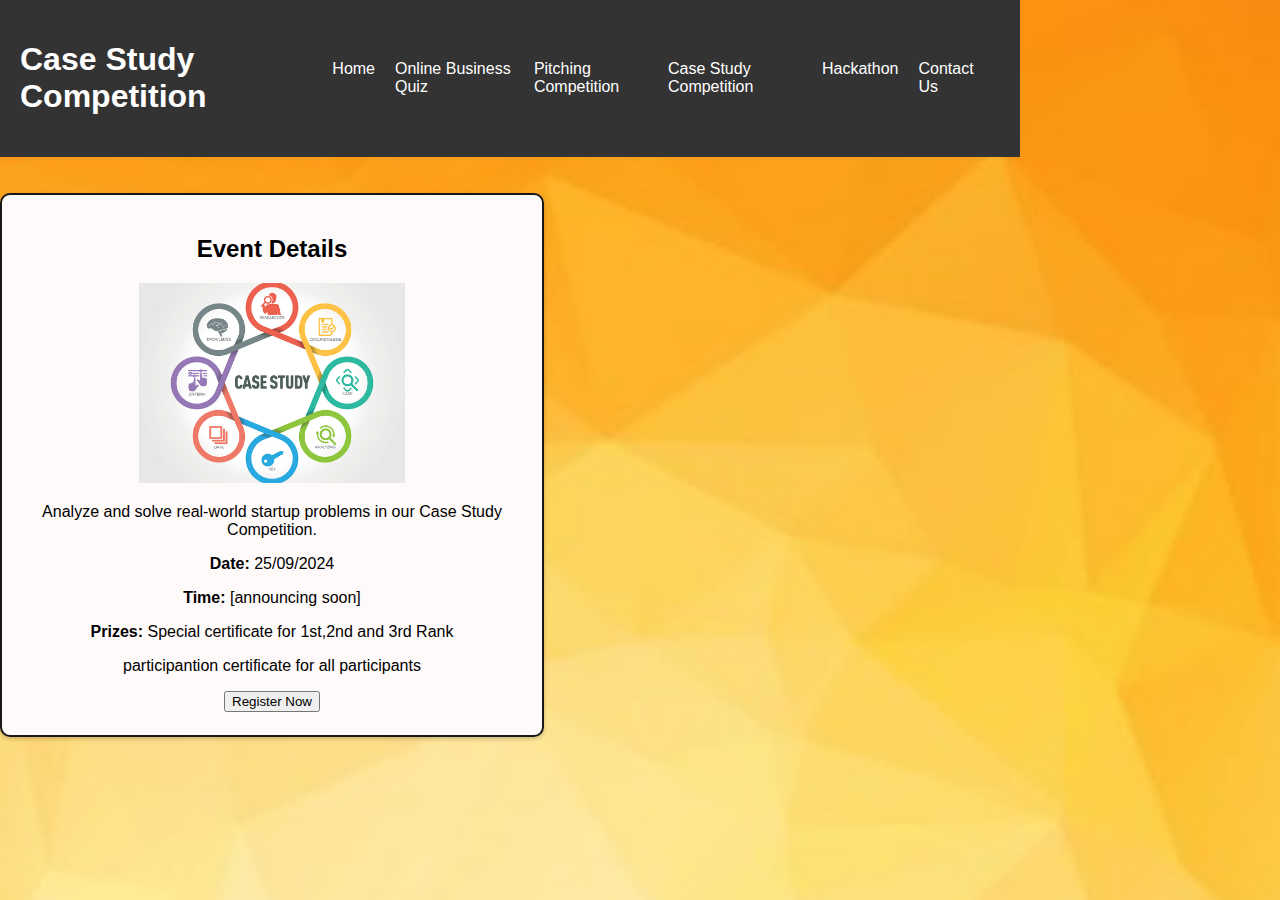
<file: case study.html>
<!DOCTYPE html>
<html lang="en">
<head>
    <meta charset="UTF-8">
    <meta name="viewport" content="width=device-width, initial-scale=1.0">
    <title>Case Study Competition</title>
    <link rel="stylesheet" href="style.css">
</head>
<body>
    <header>
        <h1>Case Study Competition</h1>
        <nav>
            <ul>
                <li><a href="index.html">Home</a></li>
                <li><a href="./quiz.html">Online Business Quiz</a></li>
                <li><a href="./pitching compitition.html">Pitching Competition</a></li>
                <li><a href="./case study.html">Case Study Competition</a></li>
                <li><a href="./Hackathon.html">Hackathon</a></li>
                <li><a href="contact.html">Contact Us</a></li>
            </ul>
        </nav>
    </header>
    <section>
        <br><br>
        <div class="eventer">
        <h2>Event Details</h2>
        <img src="./image/cs.jpeg" height="200px">
        <p>Analyze and solve real-world startup problems in our Case Study Competition.</p>
        <p><strong>Date:</strong> 25/09/2024</p>
        <p><strong>Time:</strong> [announcing soon]</p>
        <p><strong>Prizes:</strong> Special certificate for 1st,2nd and 3rd Rank </p>
        <p> participantion certificate for all participants</p>
        <button>Register Now</button>
        </div>
    </section>
</body>
</html>
</file>
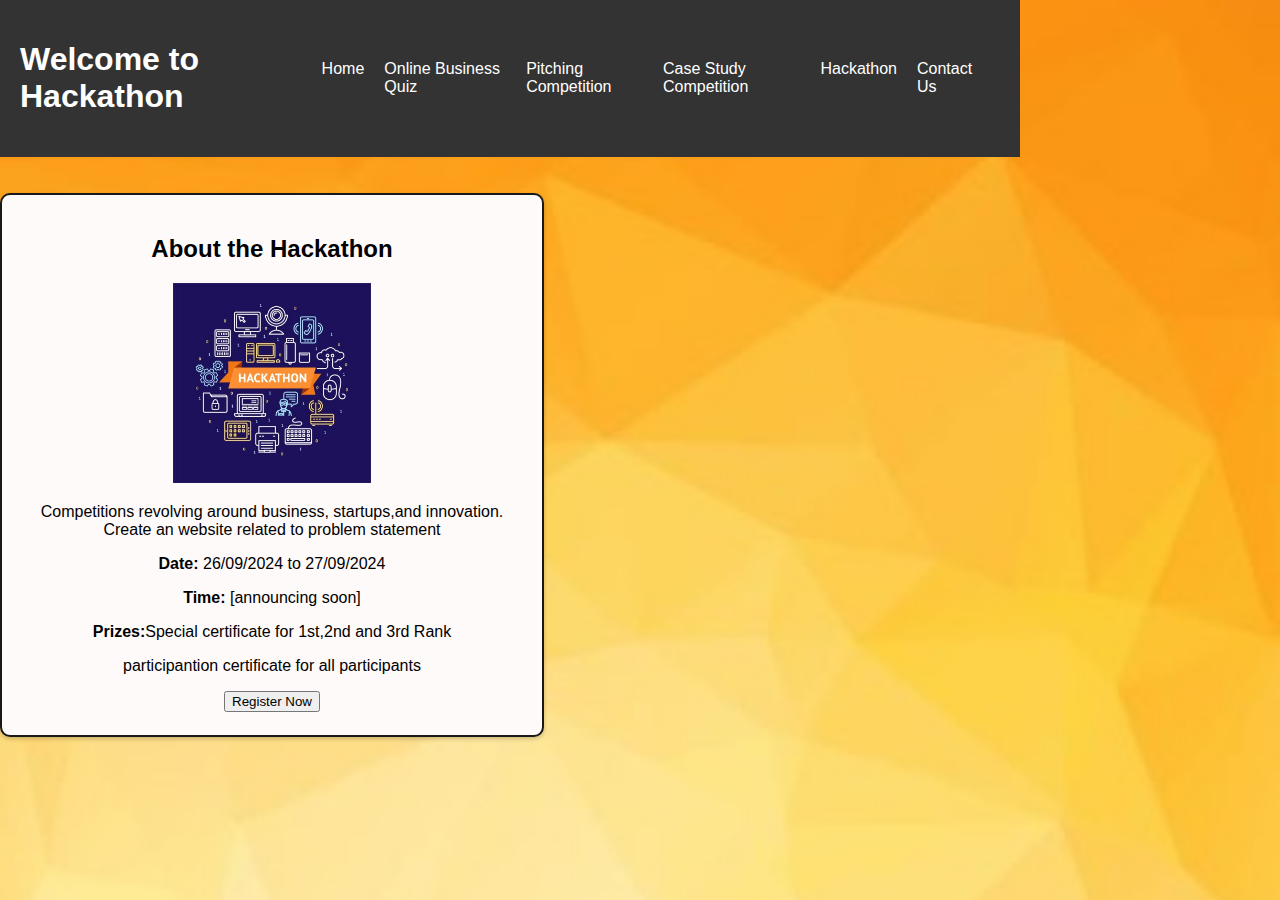
<file: Hackathon.html>
<!DOCTYPE html>
<html lang="en">
<head>
    <meta charset="UTF-8">
    <meta name="viewport" content="width=device-width, initial-scale=1.0">
    <title>B Hackathon</title>
    <link rel="stylesheet" href="style.css">
</head>
<body>
    <header>
        <h1>Welcome to Hackathon</h1>
        <nav>
            <ul>
                <li><a href="./index.html">Home</a></li>
                <li><a href="./quiz.html">Online Business Quiz</a></li>
                <li><a href="./pitching compitition.html">Pitching Competition</a></li>
                <li><a href="./case study.html">Case Study Competition</a></li>
                <li><a href="./Hackathon.html">Hackathon</a></li>
                <li><a href="contact.html">Contact Us</a></li>
            </ul>
        </nav>
    </header>
    <br><br>
    <section>
        <div class = "eventer">
        <h2>About the Hackathon</h2>
        <img src="./image/hack.jpg" height="200px">
        <p>Competitions revolving around business, startups,and innovation. Create an website related to problem statement</p>
        <p><strong>Date:</strong> 26/09/2024 to 27/09/2024</p>
        <p><strong>Time:</strong> [announcing soon]</p>
        <p><strong>Prizes:</strong>Special certificate for 1st,2nd and 3rd Rank </p>
        <p> participantion certificate for all participants</p>
        <button>Register Now</button>
        </div>
    </section>
</body>
</html>
</file>
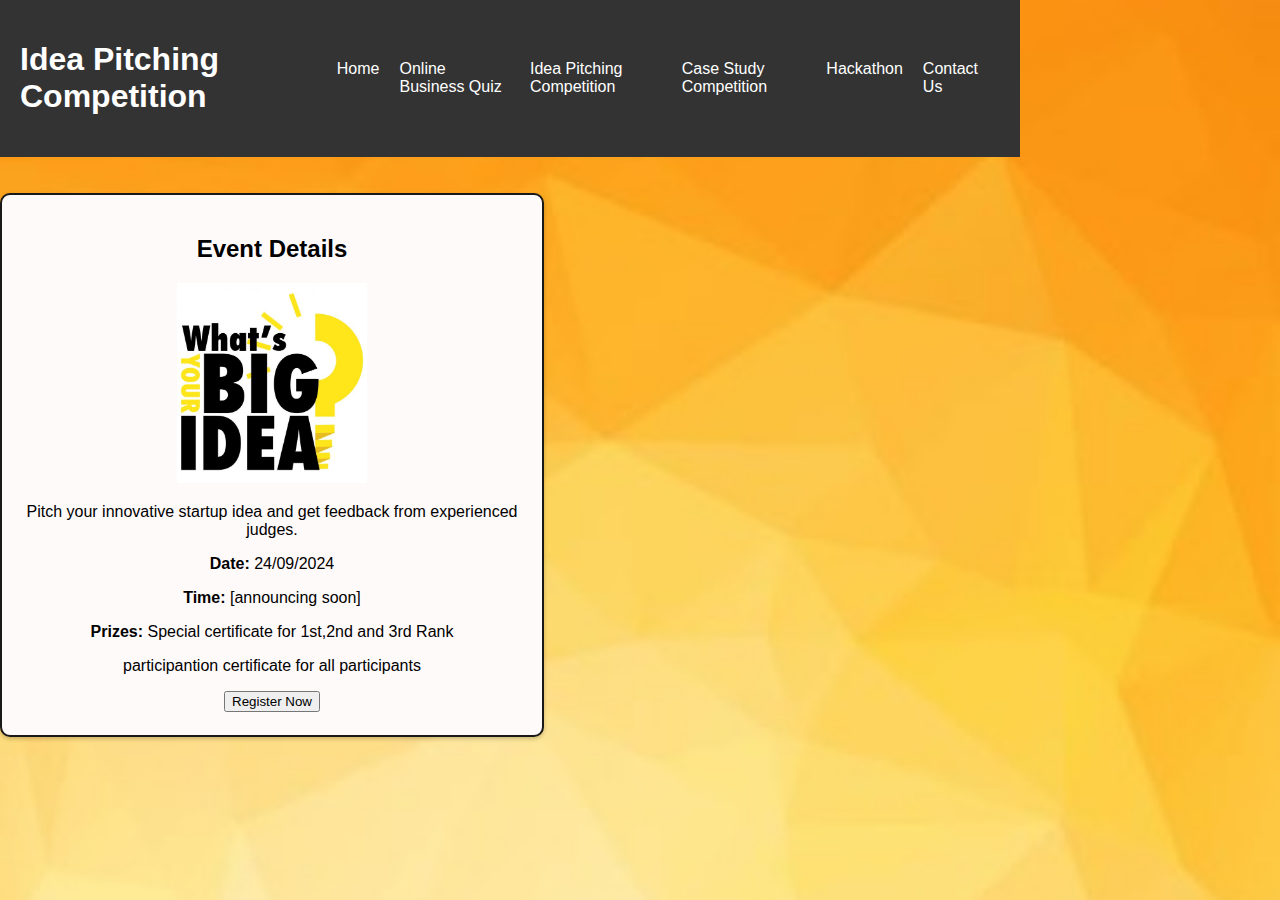
<file: pitching compitition.html>
<!DOCTYPE html>
<html lang="en">
<head>
    <meta charset="UTF-8">
    <meta name="viewport" content="width=device-width, initial-scale=1.0">
    <title>Pitching Competition</title>
    <link rel="stylesheet" href="style.css">
</head>
<body>
    <header>
        <h1>Idea Pitching Competition</h1>
        <nav>
            <ul>
                <li><a href="./index.html">Home</a></li>
                <li><a href="./quiz.html">Online Business Quiz</a></li>
                <li><a href="./pitching compitition.html"> Idea Pitching Competition</a></li>
                <li><a href="./case study.html">Case Study Competition</a></li>
                <li><a href="./Hackathon.html">Hackathon</a></li>
                <li><a href="contact.html">Contact Us</a></li>
            </ul>
        </nav>
    </header>
    <br><br>
    <section>
        <div class="eventer">
        <h2>Event Details</h2>
        <img src="./image/ipc.jpg" height="200px">
        <p>Pitch your innovative startup idea and get feedback from experienced judges.</p>
        <p><strong>Date:</strong> 24/09/2024</p>
        <p><strong>Time:</strong> [announcing soon]</p>
        <p><strong>Prizes:</strong> Special certificate for 1st,2nd and 3rd Rank </p>
        <p> participantion certificate for all participants</p>
        <button>Register Now</button>
        </div>
    </section>
</body>
</html>
</file>
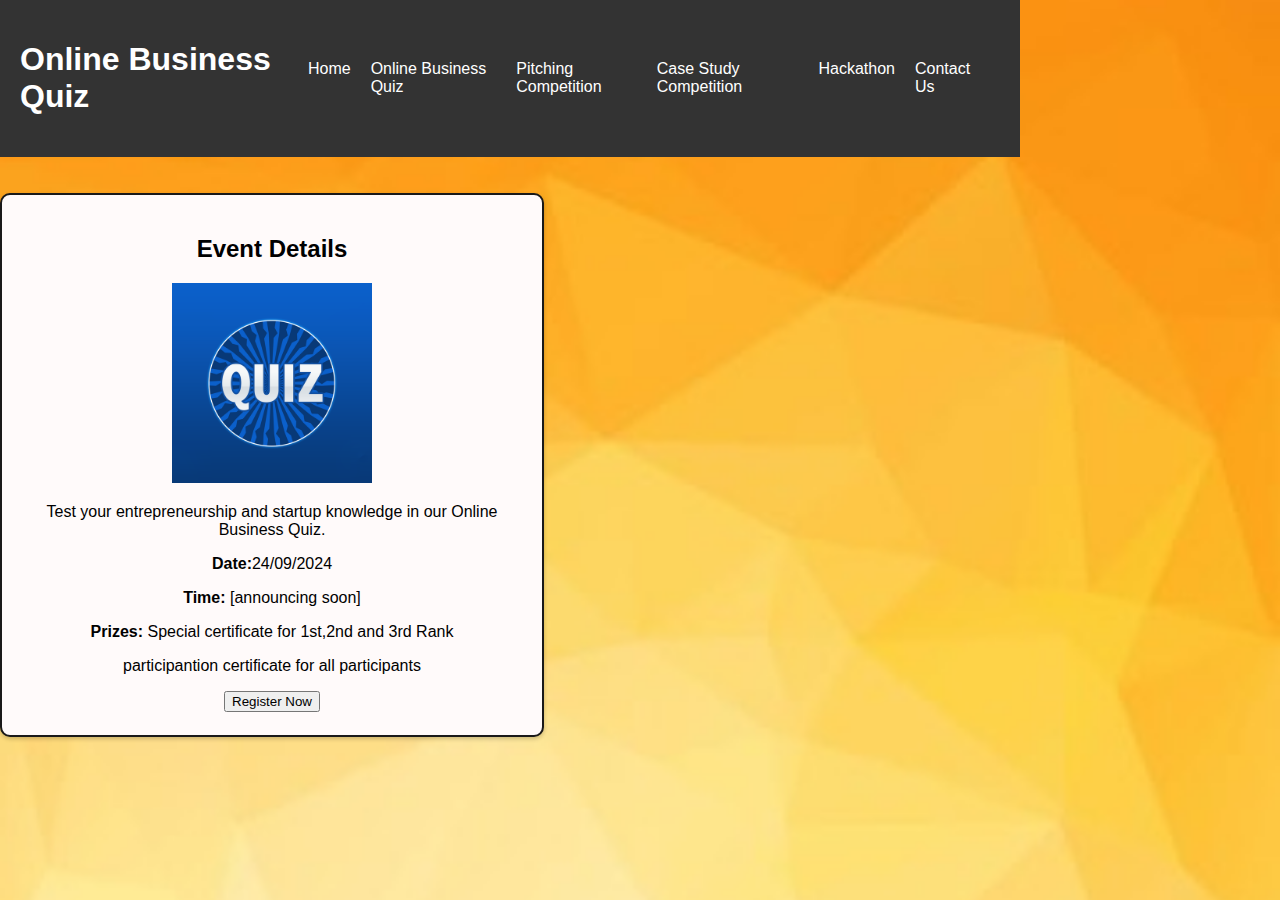
<file: quiz.html>
<!DOCTYPE html>
<html lang="en">
<head>
    <meta charset="UTF-8">
    <meta name="viewport" content="width=device-width, initial-scale=1.0">
    <title>Online Business Quiz</title>
    <link rel="stylesheet" href="style.css">
</head>
<body>
    <header>
        <h1>Online Business Quiz</h1>
        <nav>
            <ul>
                <li><a href="./index.html">Home</a></li>
                <li><a href="./quiz.html">Online Business Quiz</a></li>
                <li><a href="./pitching compitition.html">Pitching Competition</a></li>
                <li><a href="./case study.html">Case Study Competition</a></li>
                <li><a href="./Hackathon.html">Hackathon</a></li>
                <li><a href="contact.html">Contact Us</a></li>
            </ul>
        </nav>
    </header>
    <br><br>
    <section>
        <div class="eventer">
        <h2>Event Details</h2>
        <img src="./image/quiz.png" height="200px">
        <p>Test your entrepreneurship and startup knowledge in our Online Business Quiz.</p>
        <p><strong>Date:</strong>24/09/2024</p>
        <p><strong>Time:</strong> [announcing soon]</p>
        <p><strong>Prizes:</strong> Special certificate for 1st,2nd and 3rd Rank </p>
        <p> participantion certificate for all participants</p>
        <button>Register Now</button>
        </div>
    </section>
</body>
</html>
</file>
<file: style.css>
/* Reset styles */
html{
    background-image: url(IMG_20240914_191640.jpg);
    background-size: cover;
}
.rt{
    background-color: #ccc;
    width: 1020px;
}

body {
    margin: 0;
    padding: 0;
    font-family: Arial, sans-serif;
}

.font{
  font-family: verdana,sans-serif;
  font-size: 30px;
  color: hotpink;
  padding: 60px;
}

/* Header styles */
header {
    display: flex;
   width:980px;
    justify-content: space-between;
    align-items: center;
    padding: 20px;
    background-color: #333;
    color: #fff;
}

.logo img {
  display: flex;
    height: 50px;
}

nav ul {
    list-style: none;
    margin: 0;
    padding: 0;
    display: flex;
}

nav ul li {
    margin-right: 20px;
}

nav ul li a {
    text-decoration: none;
    color: #fff;
}

/* Hero section styles */
.hero {
    display: flex;
    align-items: center;
    background-image: url("hero-background.jpg");
    background-size: cover;
    background-position: center;
    padding: 100px;
}

.hero-content {
    text-align: center;
    color: #fff;
}

.hero-content h1 {
    font-size: 56px;
    font-weight: bold;
    margin-bottom: 20px;
}

.hero-content p {
    font-size: 20px;
    margin-bottom: 30px;
}

.hero-content .btn {
    font-size: 18px;
    padding: 15px 30px;
}

/* Event highlights styles */
.event-cards {
    padding-left: 60px;
    padding-right: 60px;
    padding-bottom:20px;
    padding-top: 20px;
    display: flex;
    flex-wrap: wrap;
    justify-content: space-between;
}

.event-card {
    background-color: #ccc;
    width: 300px;
    margin-bottom: 30px;
    padding: 20px;
    border: none;
    text-align: center;
    border-radius: 20px;
    box-shadow: -30px 30px 20px rgba(0, 0, 0, 0.3);
    transition: transform 0.3s ease-in-out;
}

.event-card:hover {
    transform: scale(1.05);
}

/* About us styles */
.about {
    background-color: #f5f5f5;
    padding: 80px;
}

/* Contact us styles */
.contact {
    background-color: #f5f5f5;
    padding: 80px;
}

/* Footer styles */
footer {
    background-color: #333;
    color: #fff;
    padding: 20px;
}
/* Base color palette */
:root {
    --primary-color: #007bff;
    --secondary-color: #6c757d;
    --background-color: #f8f9fa;
    --text-color: #343a40;
}

/* Color grading filter */
.color-graded {
    filter: sepia(0.4) hue-rotate(10deg) saturate(1.2) brightness(1.1);
}

/* Apply color grading to specific elements */
.hero {
    --primary-color: #ff6347;
    --secondary-color: #f5f5f5;
    --background-color: #222222;
    --text-color: #fff;
}

.hero-content {
    filter: sepia(0.2) hue-rotate(45deg) saturate(1.5) brightness(0.9);
}

.event-card {
    filter: sepia(0.1) hue-rotate(20deg) saturate(1.3) brightness(1.2);
}
.eventer{
    background-color: #fffafa;
    width: 500px;
    height: 500px;
    margin-bottom: 30px;
    padding: 20px;
    border: 2px solid #1a1919;
    text-align: center;
    border-radius: 10px;
    box-shadow: 0px 2px 4px rgba(0, 0, 0, 0.2);
    transition: transform 0.3s ease-in-out;
}
marquee{
    animation-direction: alternate-reverse;
    color: #f5f5f5;
    font-family: 'Franklin Gothic Medium', 'Arial Narrow', Arial, sans-serif;
    color: red;
    }
.hero-content>img{
  align-items: center;
}
</file>
